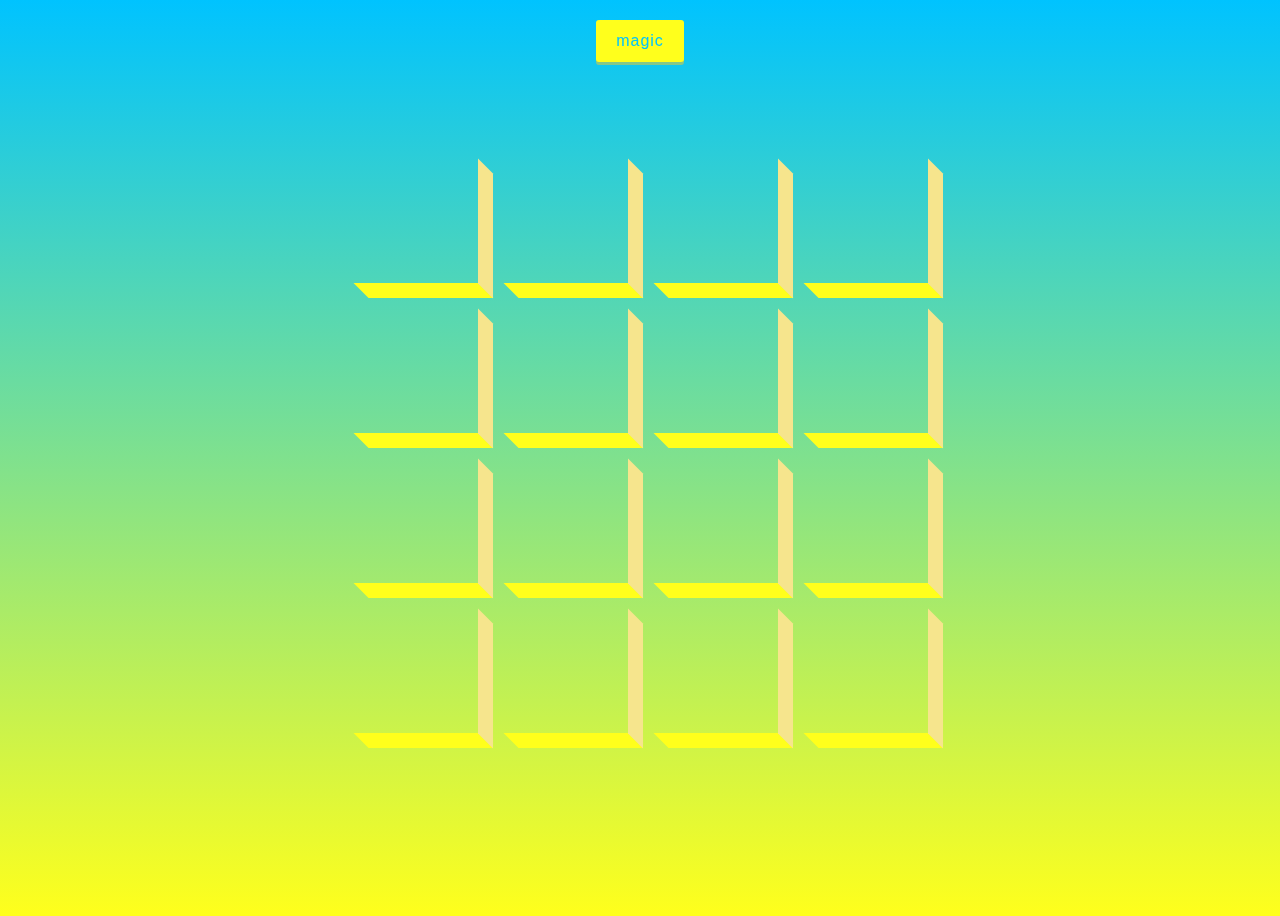
<file: 3dboxesbackground/index.html>
<!DOCTYPE html>
<html lang="en">
<head>
    <meta charset="UTF-8">
    <meta http-equiv="X-UA-Compatible" content="IE=edge">
    <meta name="viewport" content="width=device-width, initial-scale=1.0">
    <link rel="stylesheet" href="style.css">
    <title>Document</title>
</head>
<body>
    <button id="btn" class="magic">magic</button>
        <div id="boxes" class="boxes big"></div>

        <script src="script.js"></script>
</body>
</html>
</file>
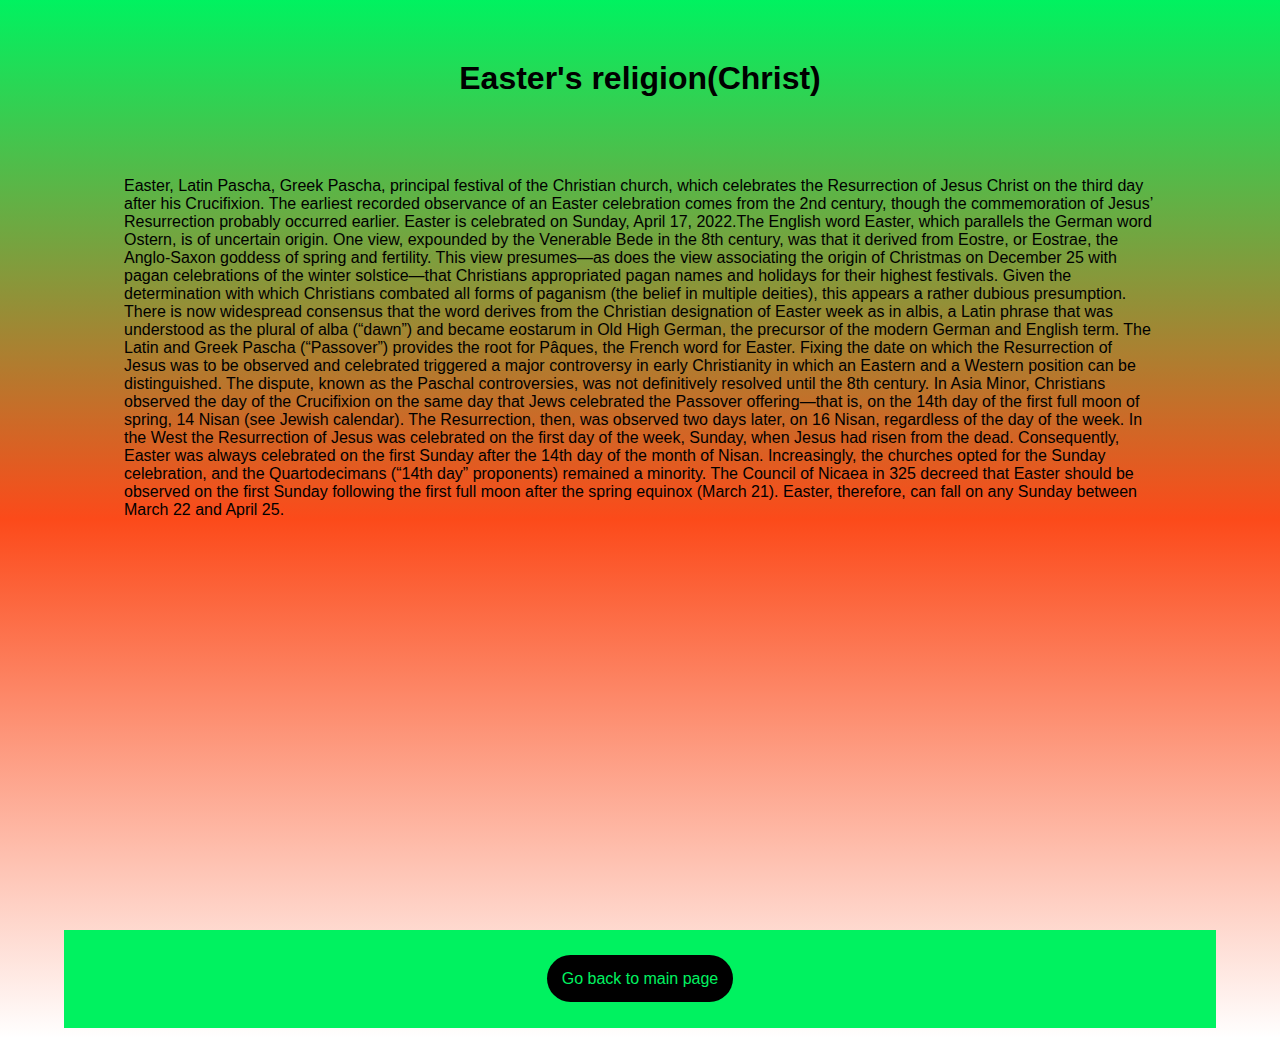
<file: easter/easterreligion.html>
<!DOCTYPE html>
<html lang="en">
<head>
    <meta charset="UTF-8">
    <meta http-equiv="X-UA-Compatible" content="IE=edge">
    <meta name="viewport" content="width=device-width, initial-scale=1.0">
    <title>Document</title>
    <link rel="stylesheet" href="style.css">
</head>
<body>
    <div class="container-6">
        <h1>Easter's religion(Christ)</h1>

        <p>Easter, Latin Pascha, Greek Pascha, principal festival of the Christian church, which celebrates the Resurrection of Jesus Christ on the third day after his Crucifixion. The earliest recorded observance of an Easter celebration comes from the 2nd century, though the commemoration of Jesus’ Resurrection probably occurred earlier. Easter is celebrated on Sunday, April 17, 2022.The English word Easter, which parallels the German word Ostern, is of uncertain origin. One view, expounded by the Venerable Bede in the 8th century, was that it derived from Eostre, or Eostrae, the Anglo-Saxon goddess of spring and fertility. This view presumes—as does the view associating the origin of Christmas on December 25 with pagan celebrations of the winter solstice—that Christians appropriated pagan names and holidays for their highest festivals. Given the determination with which Christians combated all forms of paganism (the belief in multiple deities), this appears a rather dubious presumption. There is now widespread consensus that the word derives from the Christian designation of Easter week as in albis, a Latin phrase that was understood as the plural of alba (“dawn”) and became eostarum in Old High German, the precursor of the modern German and English term. The Latin and Greek Pascha (“Passover”) provides the root for Pâques, the French word for Easter.   Fixing the date on which the Resurrection of Jesus was to be observed and celebrated triggered a major controversy in early Christianity in which an Eastern and a Western position can be distinguished. The dispute, known as the Paschal controversies, was not definitively resolved until the 8th century. In Asia Minor, Christians observed the day of the Crucifixion on the same day that Jews celebrated the Passover offering—that is, on the 14th day of the first full moon of spring, 14 Nisan (see Jewish calendar). The Resurrection, then, was observed two days later, on 16 Nisan, regardless of the day of the week. In the West the Resurrection of Jesus was celebrated on the first day of the week, Sunday, when Jesus had risen from the dead. Consequently, Easter was always celebrated on the first Sunday after the 14th day of the month of Nisan. Increasingly, the churches opted for the Sunday celebration, and the Quartodecimans (“14th day” proponents) remained a minority. The Council of Nicaea in 325 decreed that Easter should be observed on the first Sunday following the first full moon after the spring equinox (March 21). Easter, therefore, can fall on any Sunday between March 22 and April 25.</p>

        <iframe width="560" height="315" src="https://www.youtube.com/embed/HL8R158Ujp4" title="YouTube video player" frameborder="0" allow="accelerometer; autoplay; clipboard-write; encrypted-media; gyroscope; picture-in-picture" allowfullscreen></iframe>
    </div>

    <footer>
        <a href="index.html">Go back to main page</a>
    </footer>
        
</body>
</html>
</file>
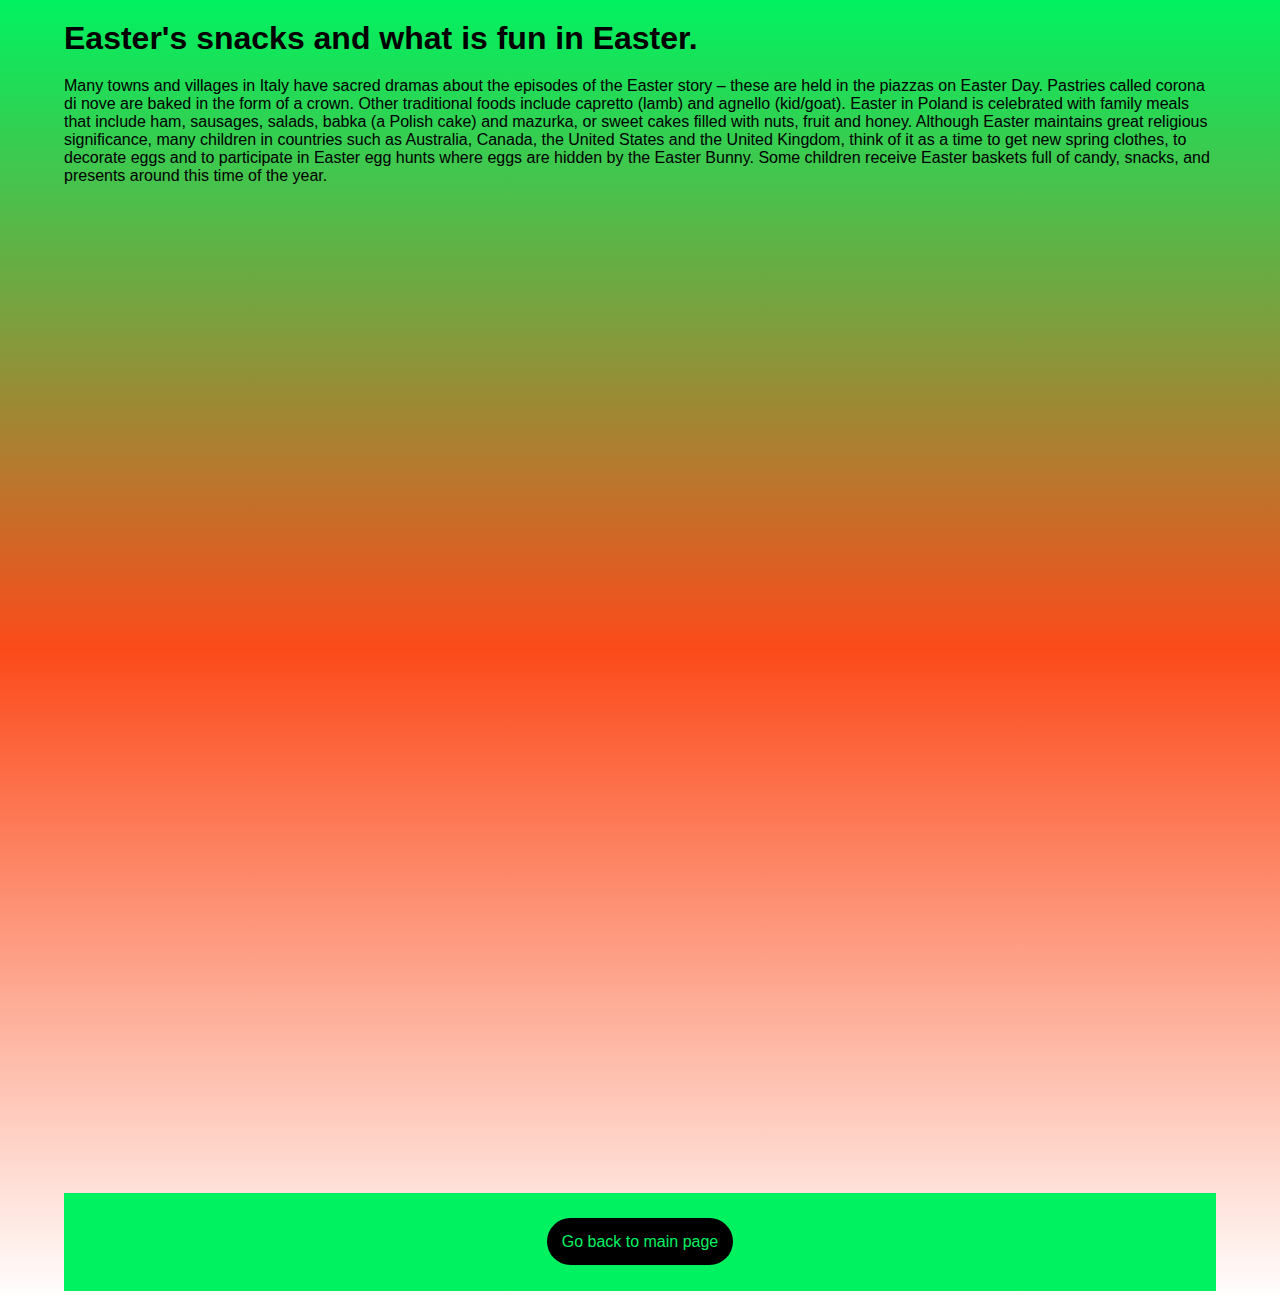
<file: easter/easters.html>
<!DOCTYPE html>
<html lang="en">
<head>
    <meta charset="UTF-8">
    <meta http-equiv="X-UA-Compatible" content="IE=edge">
    <meta name="viewport" content="width=device-width, initial-scale=1.0">
    <title>Document</title>
    <link rel="stylesheet" href="style.css">
</head>
<body>
    <div class="container-a">
        <div class="box-a">
            <h1>Easter's snacks and what is fun in Easter.</h1>
            <p> Many towns and villages in Italy have sacred dramas about the episodes of the Easter story – these are held in the piazzas on Easter Day. Pastries called corona di nove are baked in the form of a crown. Other traditional foods include capretto (lamb) and agnello (kid/goat). Easter in Poland is celebrated with family meals that include ham, sausages, salads, babka (a Polish cake) and mazurka, or sweet cakes filled with nuts, fruit and honey.
                
                Although Easter maintains great religious significance, many children in countries such as Australia, Canada, the United States and the United Kingdom, think of it as a time to get new spring clothes, to decorate eggs and to participate in Easter egg hunts where eggs are hidden by the Easter Bunny. Some children receive Easter baskets full of candy, snacks, and presents around this time of the year.</p>

                <iframe width="560" height="315" src="https://www.youtube.com/embed/RA6Jtt893YE" title="YouTube video player" frameborder="0" allow="accelerometer; autoplay; clipboard-write; encrypted-media; gyroscope; picture-in-picture" allowfullscreen></iframe>

            <iframe width="560" height="315" src="https://www.youtube.com/embed/ZVQzh9upCxg" title="YouTube video player" frameborder="0" allow="accelerometer; autoplay; clipboard-write; encrypted-media; gyroscope; picture-in-picture" allowfullscreen></iframe>

            <iframe width="560" height="315" src="https://www.youtube.com/embed/YMnBJ0gR6uE" title="YouTube video player" frameborder="0" allow="accelerometer; autoplay; clipboard-write; encrypted-media; gyroscope; picture-in-picture" allowfullscreen></iframe>
        </div>
        </div>

        <footer>
            <a href="index.html">Go back to main page</a>
        </footer>
</body>
</html>
</file>
<file: 3dboxesbackground/style.css>
@import url('https://fonts.googleapis.com/css2?family=Roboto:wght@400;700&display=swap');

* {
    box-sizing: border-box;
}

body {
    background: linear-gradient(#00c3ff, #ffff1c);
    font-family: 'Roboto', sans-serif;
    display: flex;
    flex-direction: column;
    align-items: center;
    justify-content: center;
    height: 100vh;
    overflow: hidden;
}

.magic {
    background-color: #ffff1c;
    color: #00c3ff;
    border: 0;
    border-radius: 3px;
    font-size: 16px;
    padding: 12px 20px;
    cursor: pointer;
    position: fixed;
    top: 20px;
    letter-spacing: 1px;
    box-shadow: 0 3px rgba(249, 202, 36, 0.5);
    z-index: 100;
}

.magic:focus {
    outline: none;
}

.magic:active {
    box-shadow: none;
    transform: translateY(2px);
}

.boxes {
    display: flex;
    flex-wrap: wrap;
    justify-content: space-around;
    height: 500px;
    width: 500px;
    position: relative;
    transition: 0.4s ease;
}


.boxes.big {
    width: 600px;
    height: 600px;
}

.boxes.big .box {
    transform: rotateZ(360deg);
}

.box {
    background-image: url('https://cdn.pixabay.com/photo/2015/08/16/12/10/minion-890831__340.jpg');
    background-repeat: no-repeat;
    background-size: 500px 500px;
    position: relative;
    height: 125px;
    width: 125px;
    transition: 0.4s ease;
}

.box::after {
    content: '';
    background-color: #f6e58d;
    position: absolute;
    top: 8px;
    right: -15px;
    height: 100%;
    width: 15px;
    transform: skewY(45deg);
}

.box::before {
    content: '';
    background-color: #ffff1c;
    position: absolute;
    bottom: -15px;
    left: 8px;
    height: 15px;
    width: 100%;
    transform: skewX(45deg);
}
</file>
<file: easter/style.css>
* {
    margin: 0;
    padding: 0;
}

body {
    background: linear-gradient(#00F260 ,#fc4a1a, #fff  );
    height: 100vh;
    font-family: sans-serif;
    height: auto;
    width: 90%;
    display: block;
    margin: 10px auto;
}

.container {
    display: flex;
    flex-direction: column;
    justify-content: center;
    align-items: center;
    text-align: center;
    width: 90%;
}

h1 {
    align-items: center;
    margin: 20px auto;
    padding: 15px auto;
}

footer {
    text-align: center;
    margin: 0 auto;
    background-color: #00F260;
    padding: 40px;
}

img {
    height: 50vh;
    border-radius: 10px;
    padding: 40px auto;
    margin: 20px auto;
}

a {
    text-decoration: none;
    padding: 15px;
    margin: 40px auto;
    background-color: #000000;
    color: #00F260;
    border-radius: 25px;
    
}

iframe {
    height: 50vh;
    border-radius: 10px;
    margin: 20px auto;
    padding: 15px auto;
}


.container-6 {
    display: flex;
    flex-direction: column;
    justify-content: center;
    align-items: center;
    height: 100vh;
    padding: 10px 20px ;
}

.container-6 h1 {
    padding: 20px 40px;
}

.container-6 p {
    padding: 20px 40px;
}

.container-6 iframe {
    padding: 20px 40px;
}

.container-c {
    background:linear-gradient(#00F260, #0575E6) ;
    border-radius: 10px;
    height: 120vh;
    padding: 10px 20px;
}

header {
    display: flex;
    align-items: center;
    justify-content: center;
    color: #00F260;
    background-color: #000000;
}

p {
    display: flex;
    padding: 15px auto;
    margin: 20px auto;
}

.container-c img {
    display: flex;
    justify-content: left;
}
</file>
